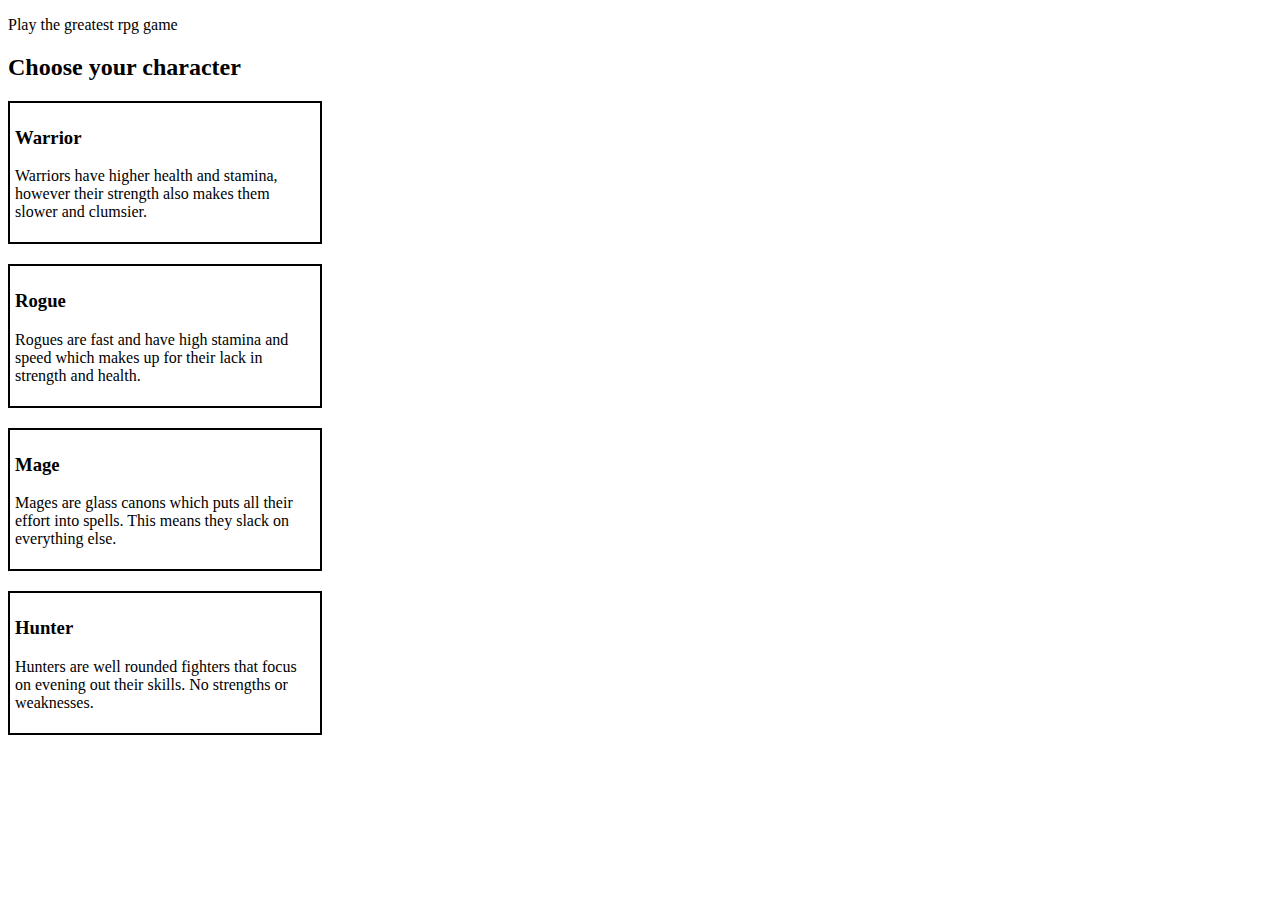
<file: Projects/game1/index.html>
<!DOCTYPE html>
<html lang="en">
<head>
    <meta charset="UTF-8">
    <meta http-equiv="X-UA-Compatible" content="IE=edge">
    <meta name="viewport" content="width=device-width, initial-scale=1.0">
    <link rel="stylesheet" href="./stylesheet.css">
    <script src="./js/gamemanager.js"></script>
    <script src="./js/enemy.js"></script>
    <script src="./js/player.js"></script>
    <title>Document</title>
</head>
<body>
    <div class="header">
        <p>Play the greatest rpg game</p>
        <h2>Choose your character</h2>
    </div>

    <div class="interface">
        <a href="#" onclick="GameManager.setGameStart('Warrior')">
            <div>
                <h3>Warrior</h3>
                <p>Warriors have higher health and stamina, however their strength also makes them slower and clumsier. </p>
                    
            </div>
        </a>
        <a href="#" onclick="GameManager.setGameStart('Rogue')">
            <div>
                <h3>Rogue</h3>
                <p>Rogues are fast and have high stamina
                and speed which makes up for their lack
                in strength and health.</p>
                    
            </div>
        </a>
        <a href="#" onclick="GameManager.setGameStart('Mage')">
            <div>
                <h3>Mage</h3>
                <p>Mages are glass canons which puts all
                their effort into spells. This means they
                slack on everything else. </p>
                    
            </div>
        </a>
        <a href="#" onclick="GameManager.setGameStart('Hunter')">
            <div>
                <h3>Hunter</h3>
                <p>Hunters are well rounded fighters that
                focus on evening out their skills. No
                strengths or weaknesses. </p>
                    
            </div>
        </a>
    </div>
    
    <div class="actions">

    </div>
    
    <div class="arena">

    </div>

    <div class="enemy">
        
    </div>
</body>
</html>
</file>
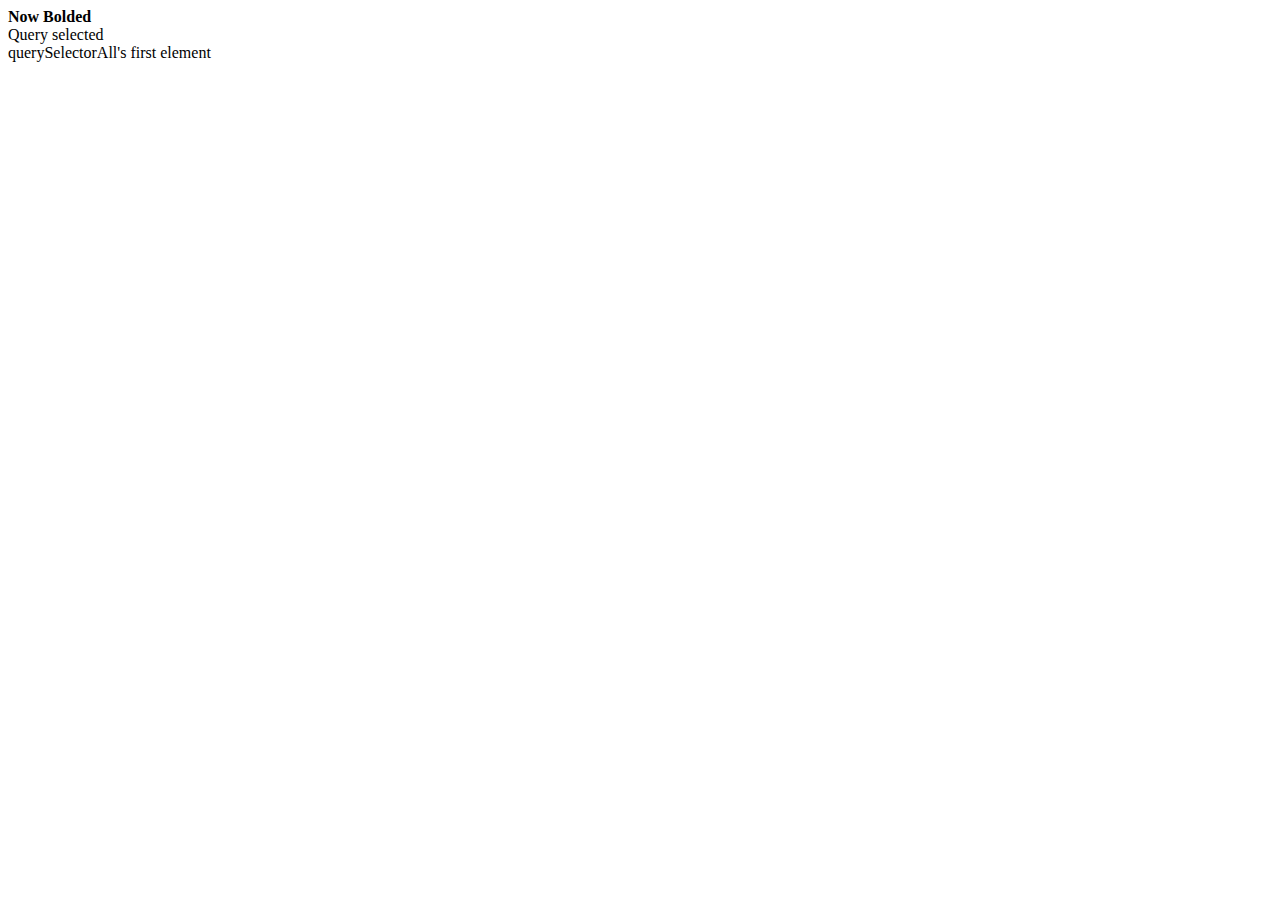
<file: dompractice.html>
<html>
    <head>
        <title>DOM Practice</title>
    </head>
    <body>
        <div id = "first">The first div tag</div>
        <div class = "myclass">The second div tag</div>
        <div class = "myclass">The third div tag</div>
        <script type="text/javascript" src="dom.js"></script>
    </body>
</html>
</file>
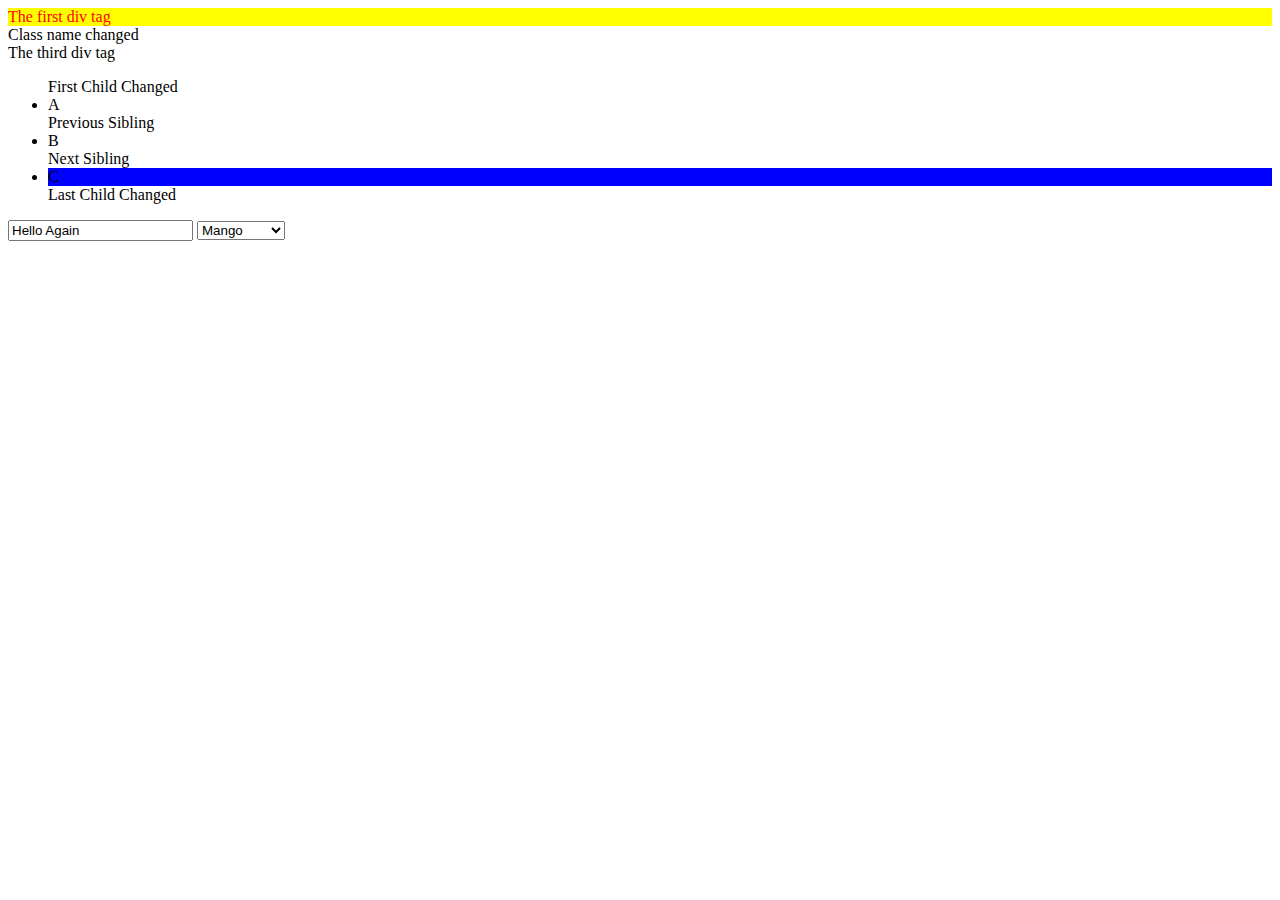
<file: domproperties.html>
<!DOCTYPE html>
    <head>
        <title>DOM Properties</title>
    </head>
    <body>
        <div id = "first">The first div tag</div>
        <div id = "second">The second div tag</div>
        <div id = "third">The third div tag</div>

        <ul>
            <li>A</li>
            <li>B</li>
            <li>C</li>
        </ul>

        <input type = "text" id = "textinput" value = "Hello">

        <select id="numbers">
            <option value="">Select One</option>
            <option value="A">Apple</option>
            <option value="G">Grape</option>
            <option value="M">Mango</option>
        </select>
        <script type="text/javascript" src="domproperties.js"></script>
    </body>
</html>
</file>
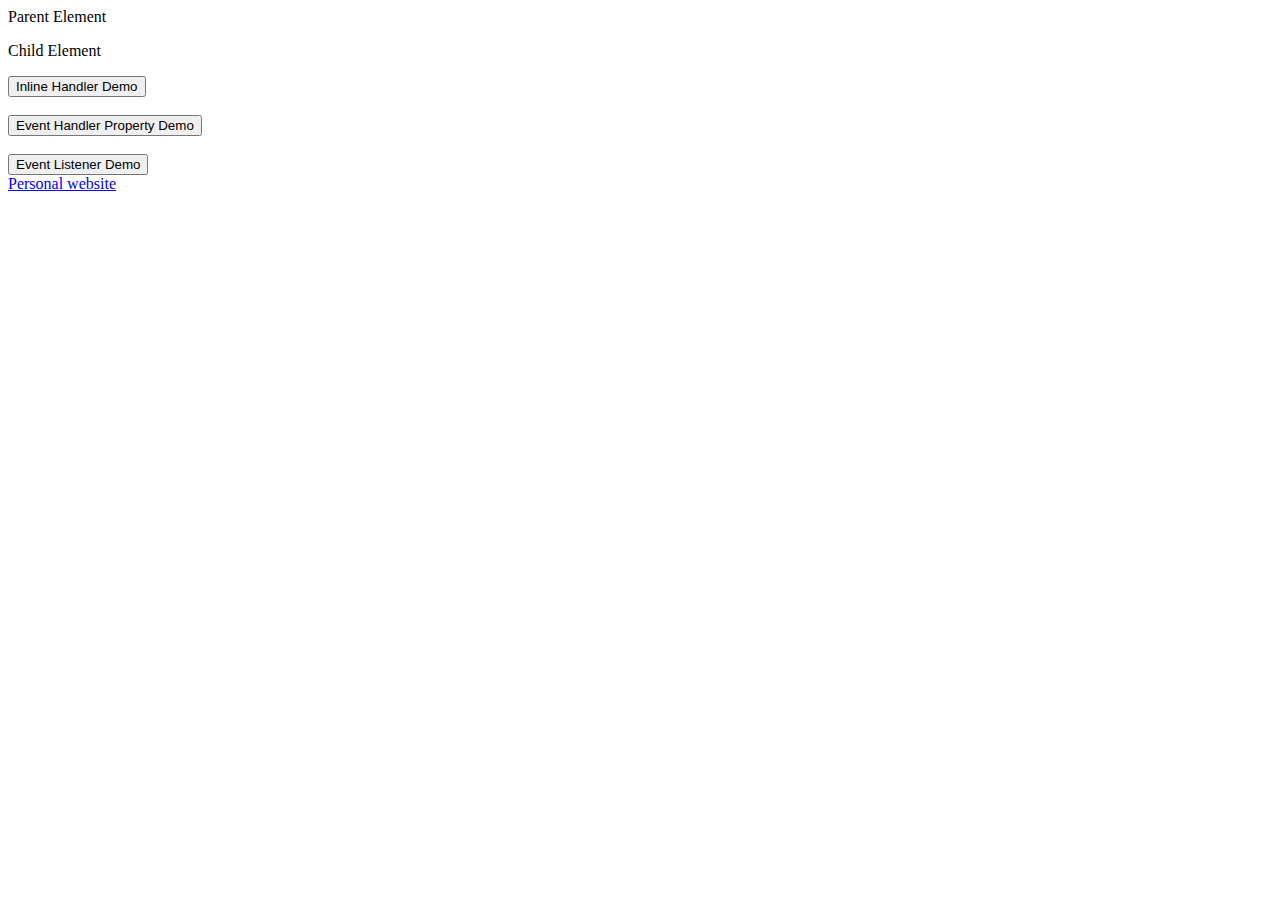
<file: eventspractice.html>
<!DOCTYPE html>
<html lang="en">
<head>
    <meta charset="UTF-8">
    <meta http-equiv="X-UA-Compatible" content="IE=edge">
    <meta name="viewport" content="width=device-width, initial-scale=1.0">
    <title>Events Practice</title>
</head>
<body>
    <div id = "parent">Parent Element
        <p id = "child">Child Element</p>
    </div>
    <form>
        <input type = "button" name = "button1" value = "Inline Handler Demo" onclick = "eventHandlerInlineDemo()"><br><br>
        <input type = "button" id = "propdemo" name = "button2" value = "Event Handler Property Demo"><br><br>
        <input type = "button" id = "listenerdemo" name = "button3" value = "Event Listener Demo">
    </form>
    <a id = "website" href = "https://jivendrasah.com">Personal website</a>
    <script type="text/javascript" src="./eventspractice.js"></script>
</body>
</html>
</file>
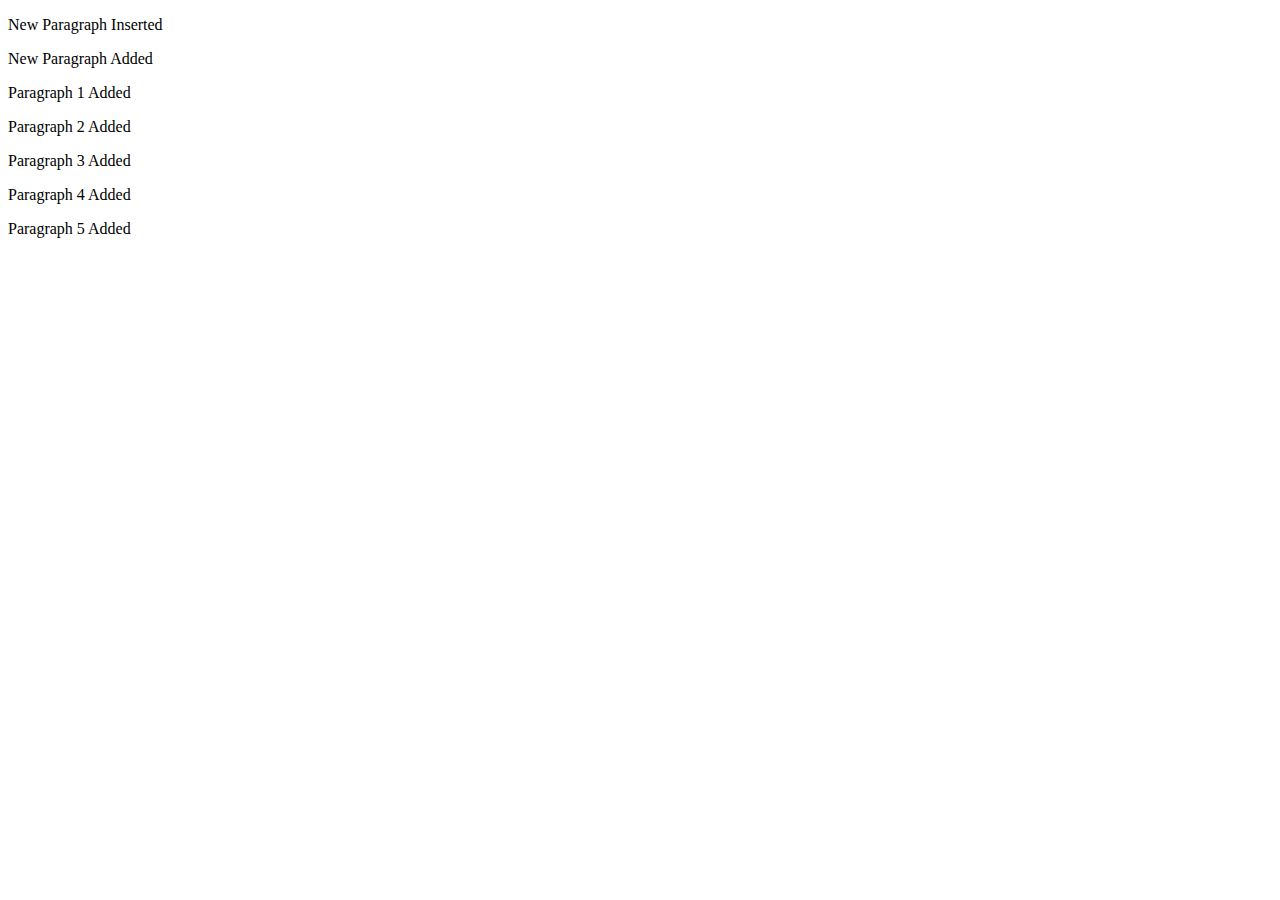
<file: nodespractice.html>
<!doctype HTML>
    <head>
        <title>Nodes Practice</title>
    </head>
    <body>
        <div id = "original">
            <p>Just a simple paragraph</p>
        </div>
        
        <script type="text/javascript" src="nodespractice.js"></script>
    </body>
</html>
</file>
<file: Projects/game1/stylesheet.css>
.interface div{
    width: 300px;
    padding: 5px;
    border: 2px solid black;
    margin: 20px 0;
}

.interface a{
    text-decoration: none;
    color: black;
}
</file>
